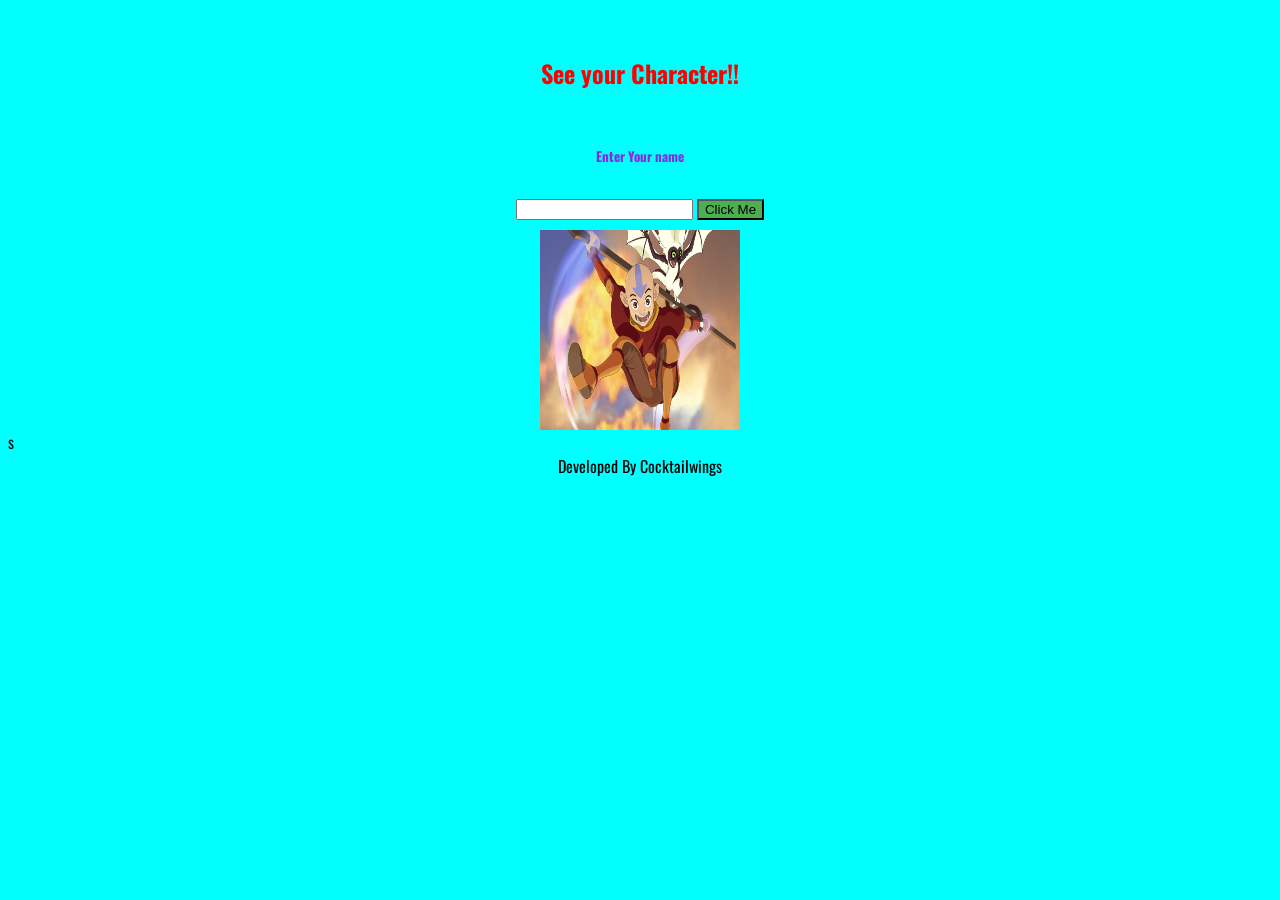
<file: index.html>
<!DOCTYPE html>
<html lang="en">
<head>
    <meta charset="UTF-8">
    <meta http-equiv="X-UA-Compatible" content="IE=edge">
    <meta name="viewport" content="width=device-width, initial-scale=1.0">
    <title>Document</title>
    <link rel="stylesheet" href="api.css">
    <link rel="preconnect" href="https://fonts.googleapis.com">
<link rel="preconnect" href="https://fonts.gstatic.com" crossorigin>
<link href="https://fonts.googleapis.com/css2?family=Oswald&display=swap" rel="stylesheet">
</head>
<body>
    <section>

    <h1 id="h1">See your Character!!</h1>

    <div class="maindiv">
        <h5 id="h5"  >Enter Your name</h5><br>
        <input type="text" id="nameid">
        <button>Click Me</button>
    </div>
    <div class="imgdiv">
        <img id="img" src="apidefault.jpg" alt="" class="imgchange">


    </div>
    <script src="https://cdnjs.cloudflare.com/ajax/libs/jquery/3.4.0/jquery.min.js"></script>s

    <script>
        $(document).ready(function(){
         $('button').click(function(){
          const name = $('#nameid').val();
          alert(name);
          $('.imgchange').attr('src',`https://joeschmoe.io/api/v1/${name}`);
          const b = $('.imgchange');
          console.log(b);
       
         });
        });
       </script>

       <footer style="text-align: center;">Developed By Cocktailwings</footer>
    

</section>
    
</body>
</html>
</file>
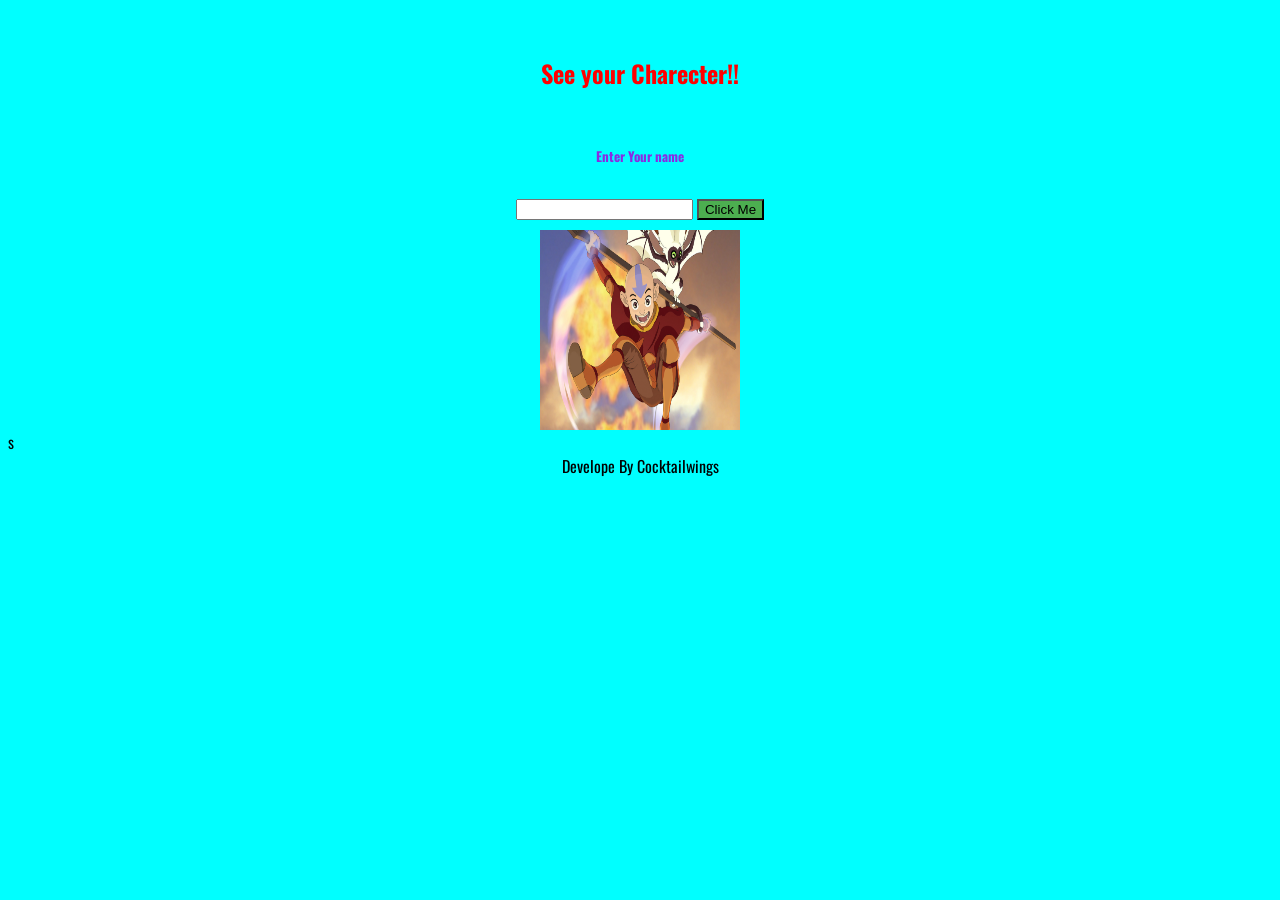
<file: api.html>
<!DOCTYPE html>
<html lang="en">
<head>
    <meta charset="UTF-8">
    <meta http-equiv="X-UA-Compatible" content="IE=edge">
    <meta name="viewport" content="width=device-width, initial-scale=1.0">
    <title>Document</title>
    <link rel="stylesheet" href="api.css">
    <link rel="preconnect" href="https://fonts.googleapis.com">
<link rel="preconnect" href="https://fonts.gstatic.com" crossorigin>
<link href="https://fonts.googleapis.com/css2?family=Oswald&display=swap" rel="stylesheet">
</head>
<body>
    <section>

    <h1 id="h1">See your Charecter!!</h1>

    <div class="maindiv">
        <h5 id="h5"  >Enter Your name</h5><br>
        <input type="text" id="nameid">
        <button>Click Me</button>
    </div>
    <div class="imgdiv">
        <img id="img" src="apidefault.jpg" alt="" class="imgchange">


    </div>
    <script src="https://cdnjs.cloudflare.com/ajax/libs/jquery/3.4.0/jquery.min.js"></script>s

    <script>
        $(document).ready(function(){
         $('button').click(function(){
          const name = $('#nameid').val();
          alert(name);
          $('.imgchange').attr('src',`https://joeschmoe.io/api/v1/${name}`);
          const b = $('.imgchange');
          console.log(b);
       
         });
        });
       </script>

       <footer style="text-align: center;">Develope By Cocktailwings</footer>
    

</section>
    
</body>
</html>
</file>
<file: api.css>
#h1{
    color: red;
    padding: 5px;
    margin: 50px;
    text-align: center;
    
}

#h5{
    color: blueviolet;
    text-align: center;
    margin: 5px;
}


body{
    background-color: aqua;
    font-family: 'Oswald', sans-serif;
}

.maindiv{
    text-align: center;
}

.imgdiv{
    align-items: center; 
    justify-content: center; 
  
}
img{
    
    height: 200px;
    width: 200px;
    margin-left: auto;
    margin-right: auto;
    display: block;
    margin-top: 10px;
}
button {background-color: #4CAF50;
    cursor: pointer;
}
</file>
